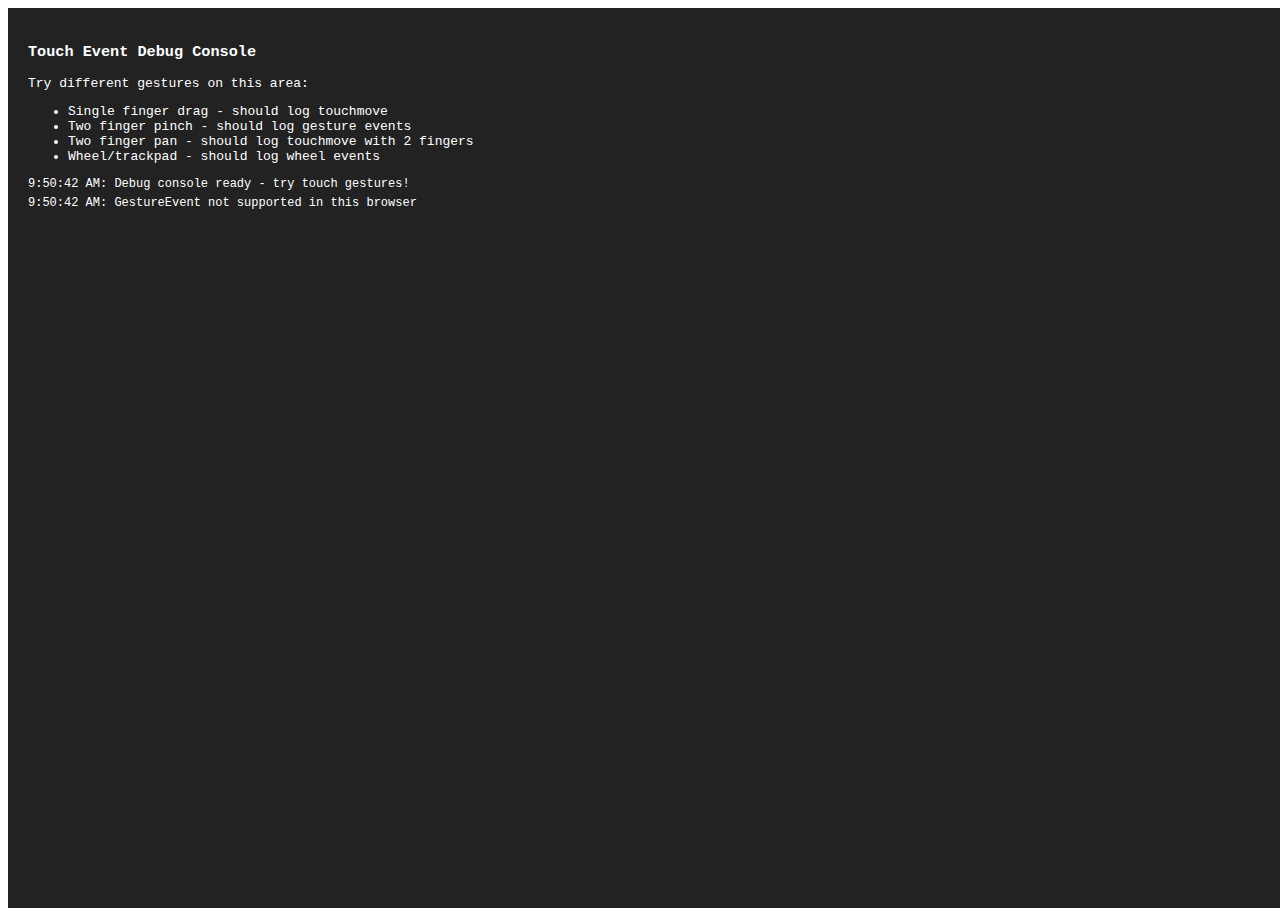
<file: web/static/debug.html>
<!DOCTYPE html>
<html>
<head>
    <title>Touch Event Debug</title>
    <style>
        #touchArea {
            width: 100vw;
            height: 100vh;
            background: #222;
            color: white;
            font-family: monospace;
            padding: 20px;
            box-sizing: border-box;
            overflow-y: auto;
            touch-action: none;
        }
        .log-entry {
            margin-bottom: 5px;
            font-size: 12px;
        }
    </style>
</head>
<body>
    <div id="touchArea">
        <h3>Touch Event Debug Console</h3>
        <p>Try different gestures on this area:</p>
        <ul>
            <li>Single finger drag - should log touchmove</li>
            <li>Two finger pinch - should log gesture events</li>
            <li>Two finger pan - should log touchmove with 2 fingers</li>
            <li>Wheel/trackpad - should log wheel events</li>
        </ul>
        <div id="log"></div>
    </div>

    <script>
        const log = document.getElementById('log');
        
        function addLog(message) {
            const entry = document.createElement('div');
            entry.className = 'log-entry';
            entry.textContent = new Date().toLocaleTimeString() + ': ' + message;
            log.insertBefore(entry, log.firstChild);
            if (log.children.length > 50) {
                log.removeChild(log.lastChild);
            }
        }
        
        const touchArea = document.getElementById('touchArea');
        
        // Touch events
        touchArea.addEventListener('touchstart', (e) => {
            addLog(`touchstart: ${e.touches.length} fingers`);
        });
        
        touchArea.addEventListener('touchmove', (e) => {
            addLog(`touchmove: ${e.touches.length} fingers, deltaTime: ${Date.now() - (window.lastTouchTime || 0)}ms`);
            window.lastTouchTime = Date.now();
        });
        
        touchArea.addEventListener('touchend', (e) => {
            addLog(`touchend: ${e.touches.length} remaining`);
        });
        
        // Gesture events (Safari)
        if ('GestureEvent' in window) {
            touchArea.addEventListener('gesturestart', (e) => {
                addLog(`gesturestart: scale=${e.scale}`);
            });
            
            touchArea.addEventListener('gesturechange', (e) => {
                addLog(`gesturechange: scale=${e.scale}`);
            });
            
            touchArea.addEventListener('gestureend', (e) => {
                addLog(`gestureend: scale=${e.scale}`);
            });
        } else {
            addLog('GestureEvent not supported in this browser');
        }
        
        // Wheel events
        touchArea.addEventListener('wheel', (e) => {
            addLog(`wheel: deltaY=${e.deltaY}, deltaX=${e.deltaX}, ctrlKey=${e.ctrlKey}, metaKey=${e.metaKey}`);
        });
        
        // Mouse events for comparison
        touchArea.addEventListener('mousedown', (e) => {
            addLog(`mousedown: button=${e.button}`);
        });
        
        addLog('Debug console ready - try touch gestures!');
    </script>
</body>
</html>
</file>
